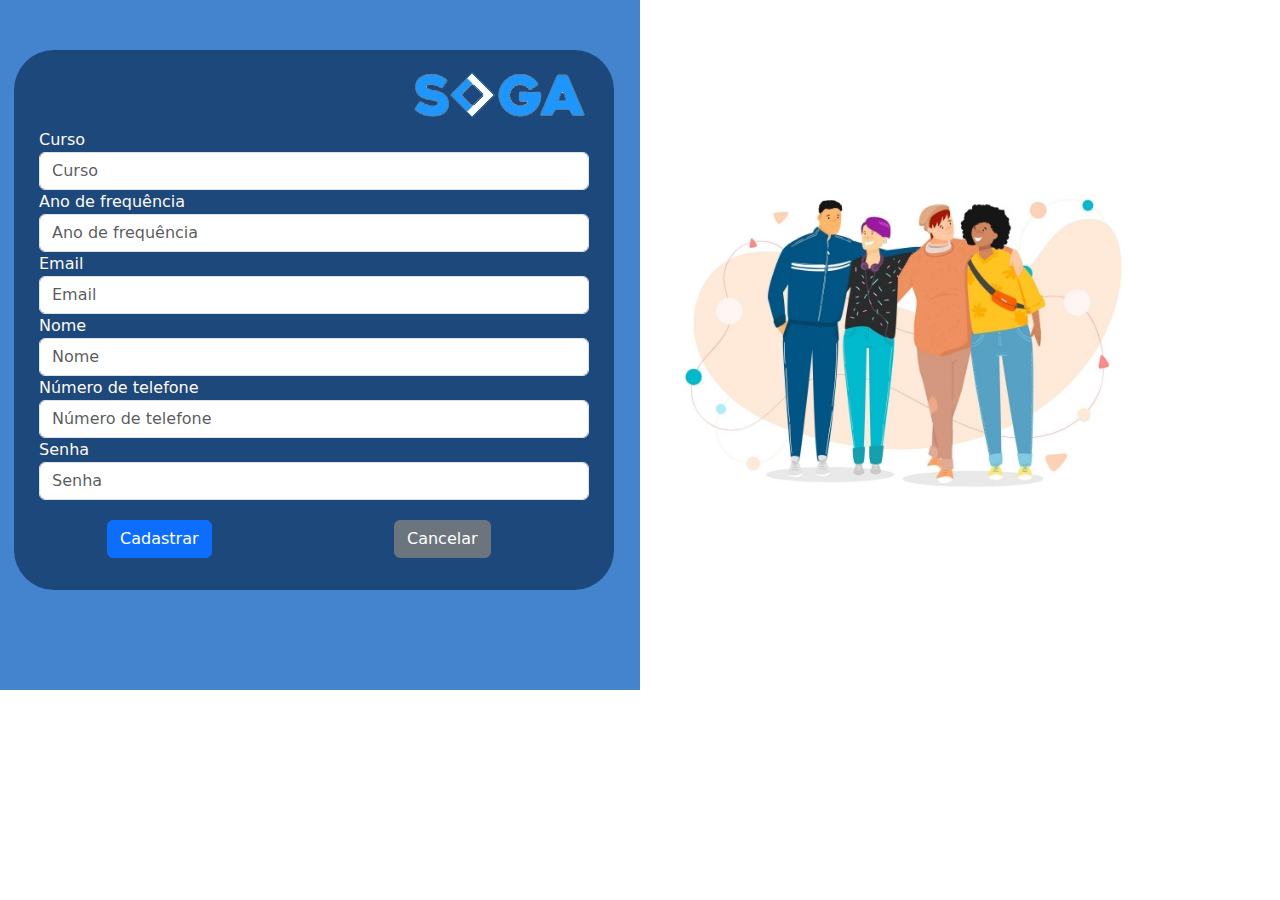
<file: pages/cadastrar.html>
<!DOCTYPE html>
<html lang="en">
<head>
    <meta charset="UTF-8">
    <meta name="viewport" content="width=device-width, initial-scale=1.0">
    <title>Cadastro</title>
    <link href="../bootstrap/css/bootstrap.min.css" rel="stylesheet">
    <link rel="stylesheet" href="../fontawesome/css/all.min.css">
    <link rel="stylesheet" href="../css/cadastrar.css">
</head>
<body>
    <div class="grid">
        <!-- Register Section -->
        <div class="row">
            <div class="col-6" id="lado-esquerdo">
                                
                <form>
                    <img src="../imagens/logo.png" alt="" srcset="">
                     <div class="form-group">
                        <label for="course">Curso</label>
                        <input type="text" class="form-control" id="course" placeholder="Curso">
                    </div>
                    <div class="form-group">
                        <label for="frequencyYear">Ano de frequência</label>
                        <input type="text" class="form-control" id="frequencyYear" placeholder="Ano de frequência">
                    </div>
                    <div class="form-group">
                        <label for="email">Email</label>
                        <input type="email" class="form-control" id="email" placeholder="Email">
                    </div>
                    <div class="form-group">
                        <label for="name">Nome</label>
                        <input type="text" class="form-control" id="name" placeholder="Nome">
                    </div>
                    <div class="form-group">
                        <label for="phoneNumber">Número de telefone</label>
                        <input type="text" class="form-control" id="phoneNumber" placeholder="Número de telefone">
                    </div>
                    <div class="form-group">
                        <label for="registerPassword">Senha</label>
                        <input type="password" class="form-control" id="registerPassword" placeholder="Senha">
                    </div>
                   
                    <div class="row">
                      <div class="col-6"><button type="submit" class="btn btn-primary btn-block">Cadastrar</button></div>  
                      <div class="col-6"> <button type="button" class="btn btn-secondary btn-block">Cancelar</button></div>  
                       
                    </div>
                </form>
            </div>
       
        <div class="col-6">
            <img src="../imagens/cadastro-img.jpg" alt="" srcset="" style="height: 690px;">
        </div>
     </div>
        <!-- Profile Section -->
        
            
        
    </div>
    <script src="../js/jquery.js"></script>
    <script src="../fontawesome/js/all.min.js"></script>
    <script src="../bootstrap/js/bootstrap.min.js"></script>
</body>
</html>
</file>
<file: css/cadastrar.css>
body{
    overflow: hidden;
}

#lado-esquerdo{
    background-color: #4484ce;
}
form{
    position: relative;
    top: 50px;
    background-color: #1d487b;
    border-radius: 40px;
    height: 540px;
    width: 600px;
    color: floralwhite;
    padding: 10px 25px;
    margin: 0 auto;
}
 form > img {
     position: relative;
     left: 370px;
 }
 button{
     position: relative;
     left: 68px;
     margin-top: 20px;
 }
</file>
